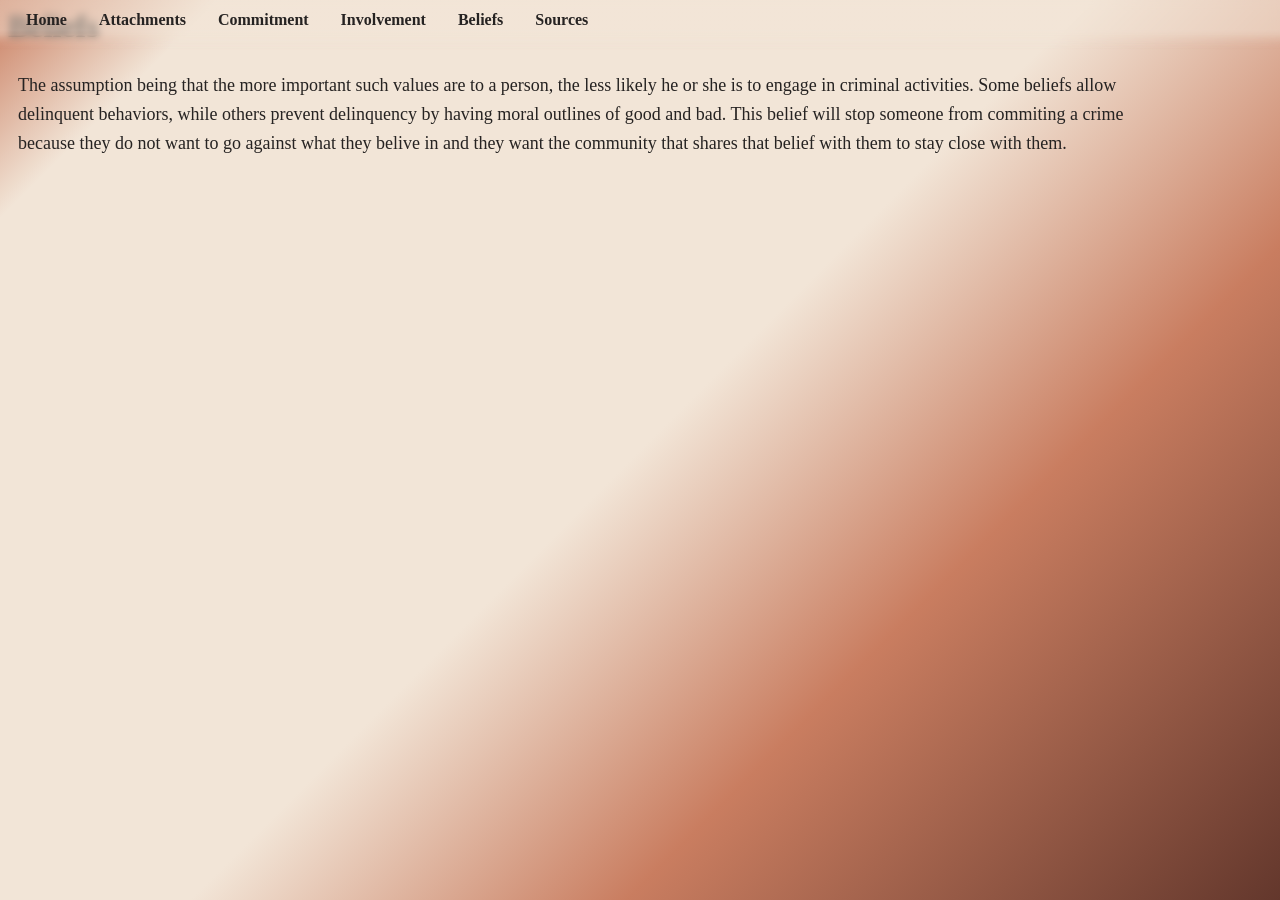
<file: beliefs.html>
<div class="component" id="head"></div>
<div class="component" id="header"></div>

<body>
    <h1>Beliefs</h1>
    <p>The assumption being that the more important such values are to a person, the less likely he or she is to engage in criminal activities. Some beliefs allow delinquent behaviors, while others prevent delinquency by having moral outlines of good and bad. This belief will stop someone from commiting a crime because they do not want to go against what they belive in and they want the community that shares that belief with them to stay close with them.
</p>
</body>

<script src="js/component.js"></script>
</file>
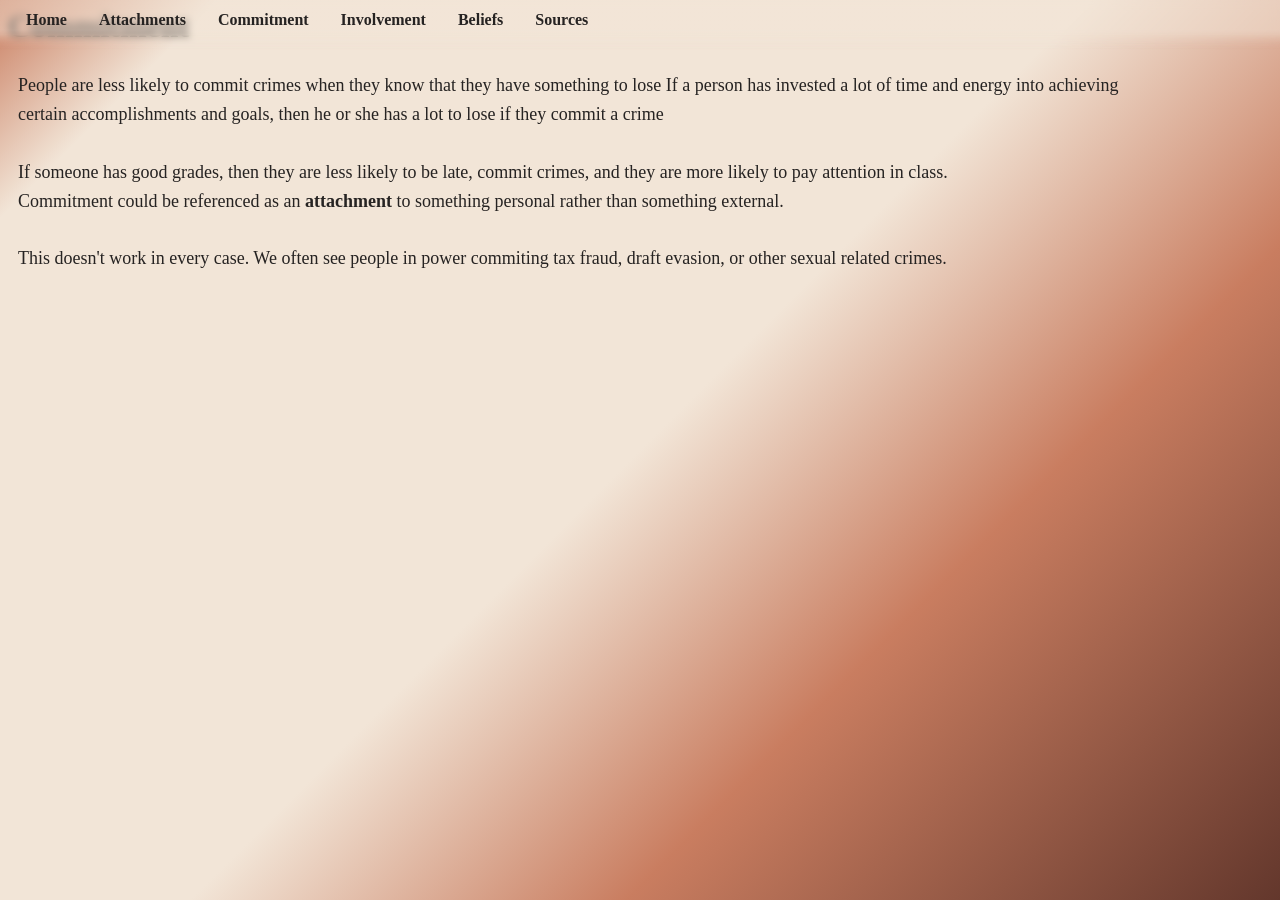
<file: commitment.html>
<div class="component" id="head"></div>
<div class="component" id="header"></div>

<body>
    <h1>Commitment</h1>
    <p>People are less likely to commit crimes when they know that they have something to lose
If a person has invested a lot of time and energy into achieving certain accomplishments and goals, then he or she has a lot to lose if they commit a crime
<br><br> If someone has good grades, then they are less likely to be late, commit crimes, and they are more likely to pay attention in class.
<br> Commitment could be referenced as an <a href="attachments.html">attachment</a> to something personal rather than something external.
<br><br> This doesn't work in every case. We often see people in power commiting tax fraud, draft evasion, or other sexual related crimes.
</p>
</body>

<script src="js/component.js"></script>
</file>
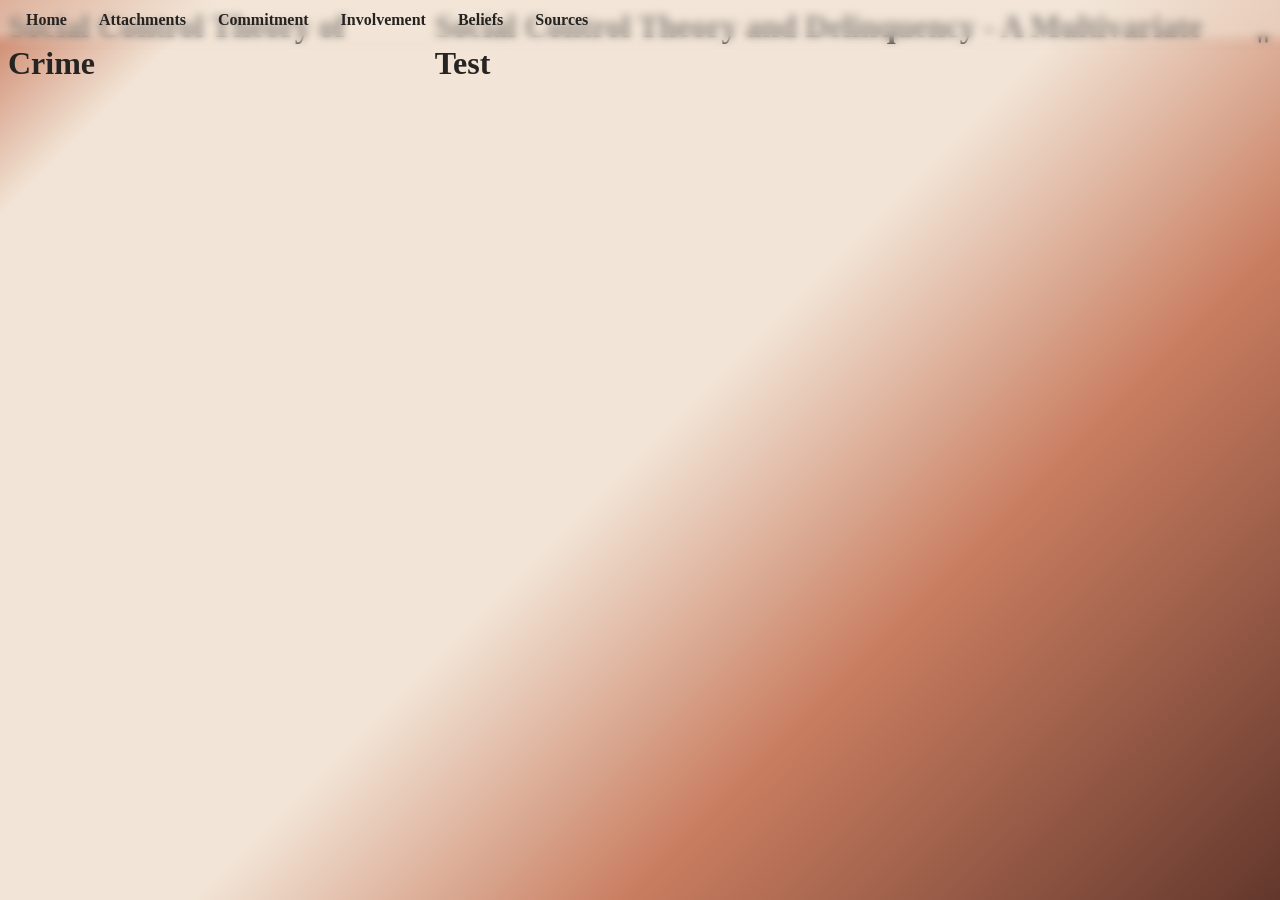
<file: sources.html>
<div class="component" id="head"></div>
<div class="component" id="header"></div>

<body>
    <h1>
        <a href="https://www.simplypsychology.org/social-control-theory.html" target="_blank">Social Control Theory of Crime</a>
        <a href="https://johnjayrec.nyc/pyj_controltheory/" target="_blank"></a>
        <a href="https://www.ojp.gov/ncjrs/virtual-library/abstracts/social-control-theory-and-delinquency-multivariate-test" target="_blank">Social Control Theory and Delinquency - A Multivariate Test</a>"
    </h1>
</body>

<script src="js/component.js"></script>
</file>
